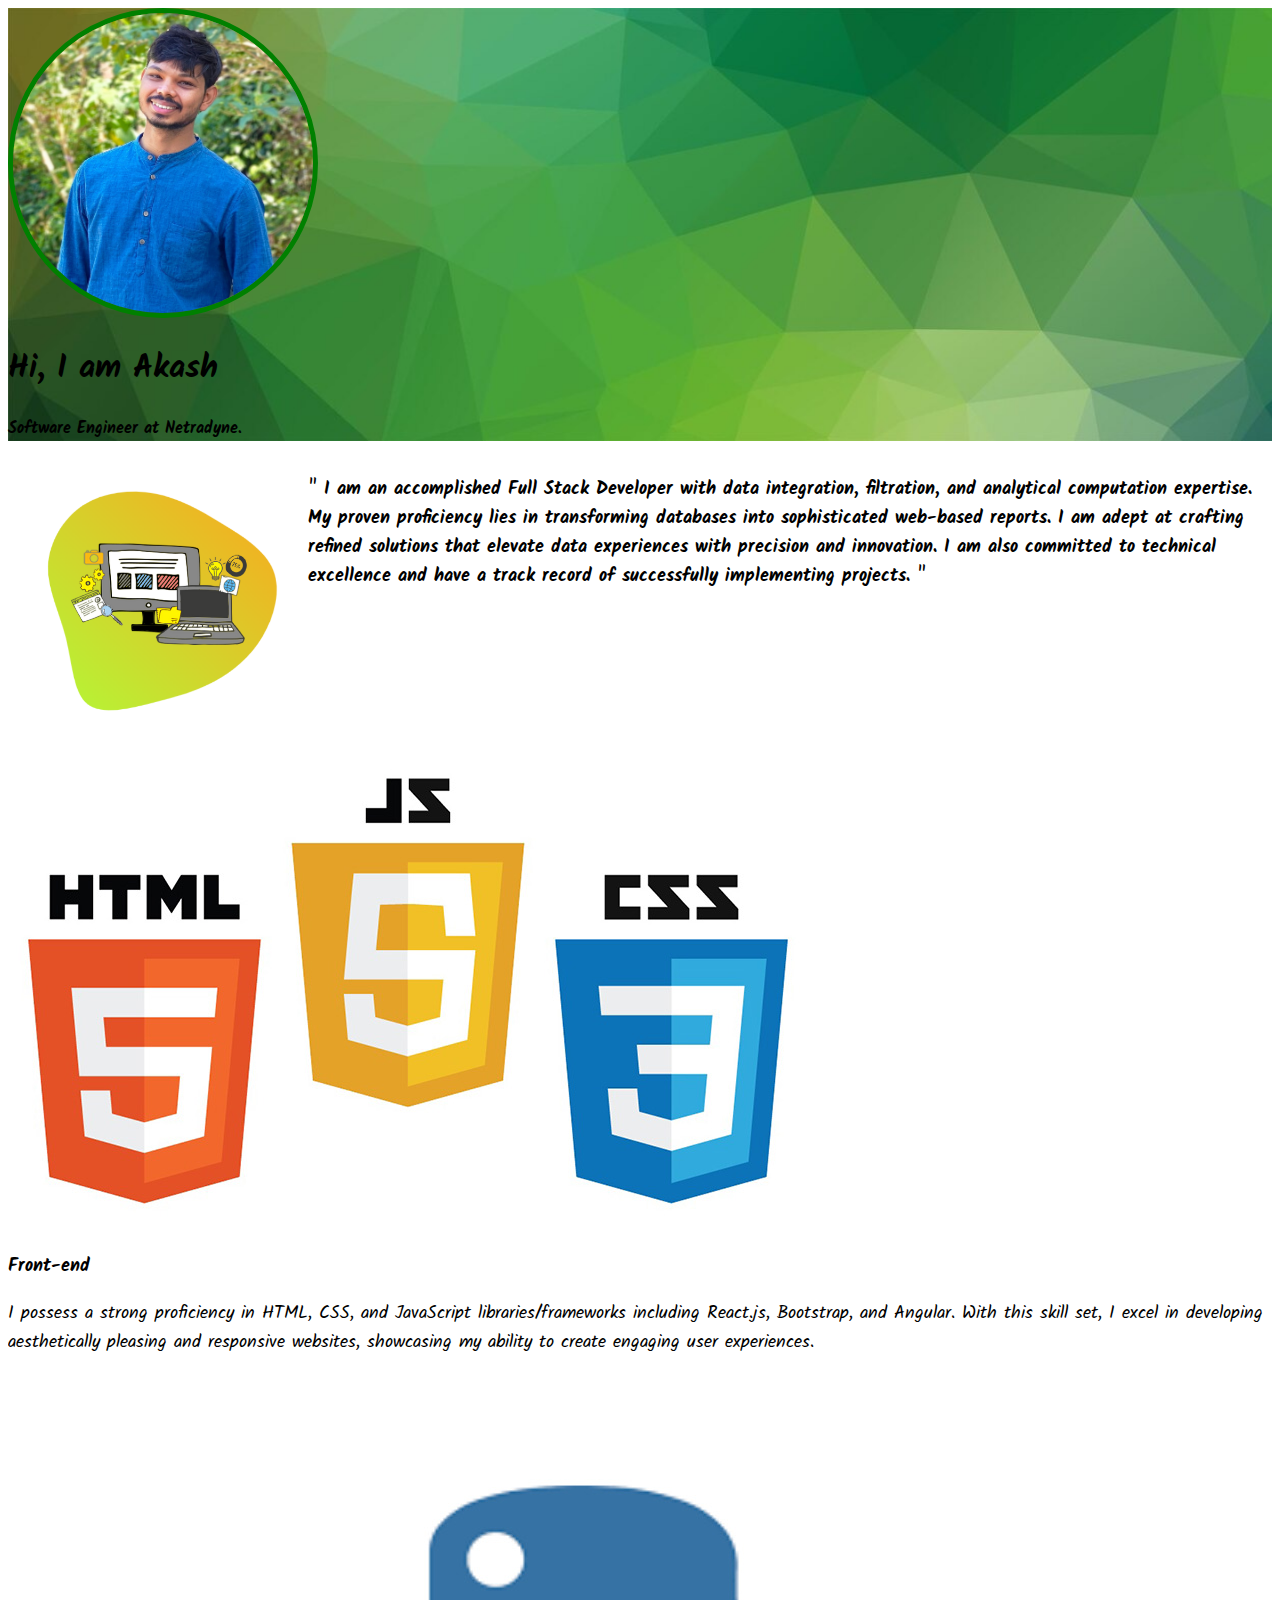
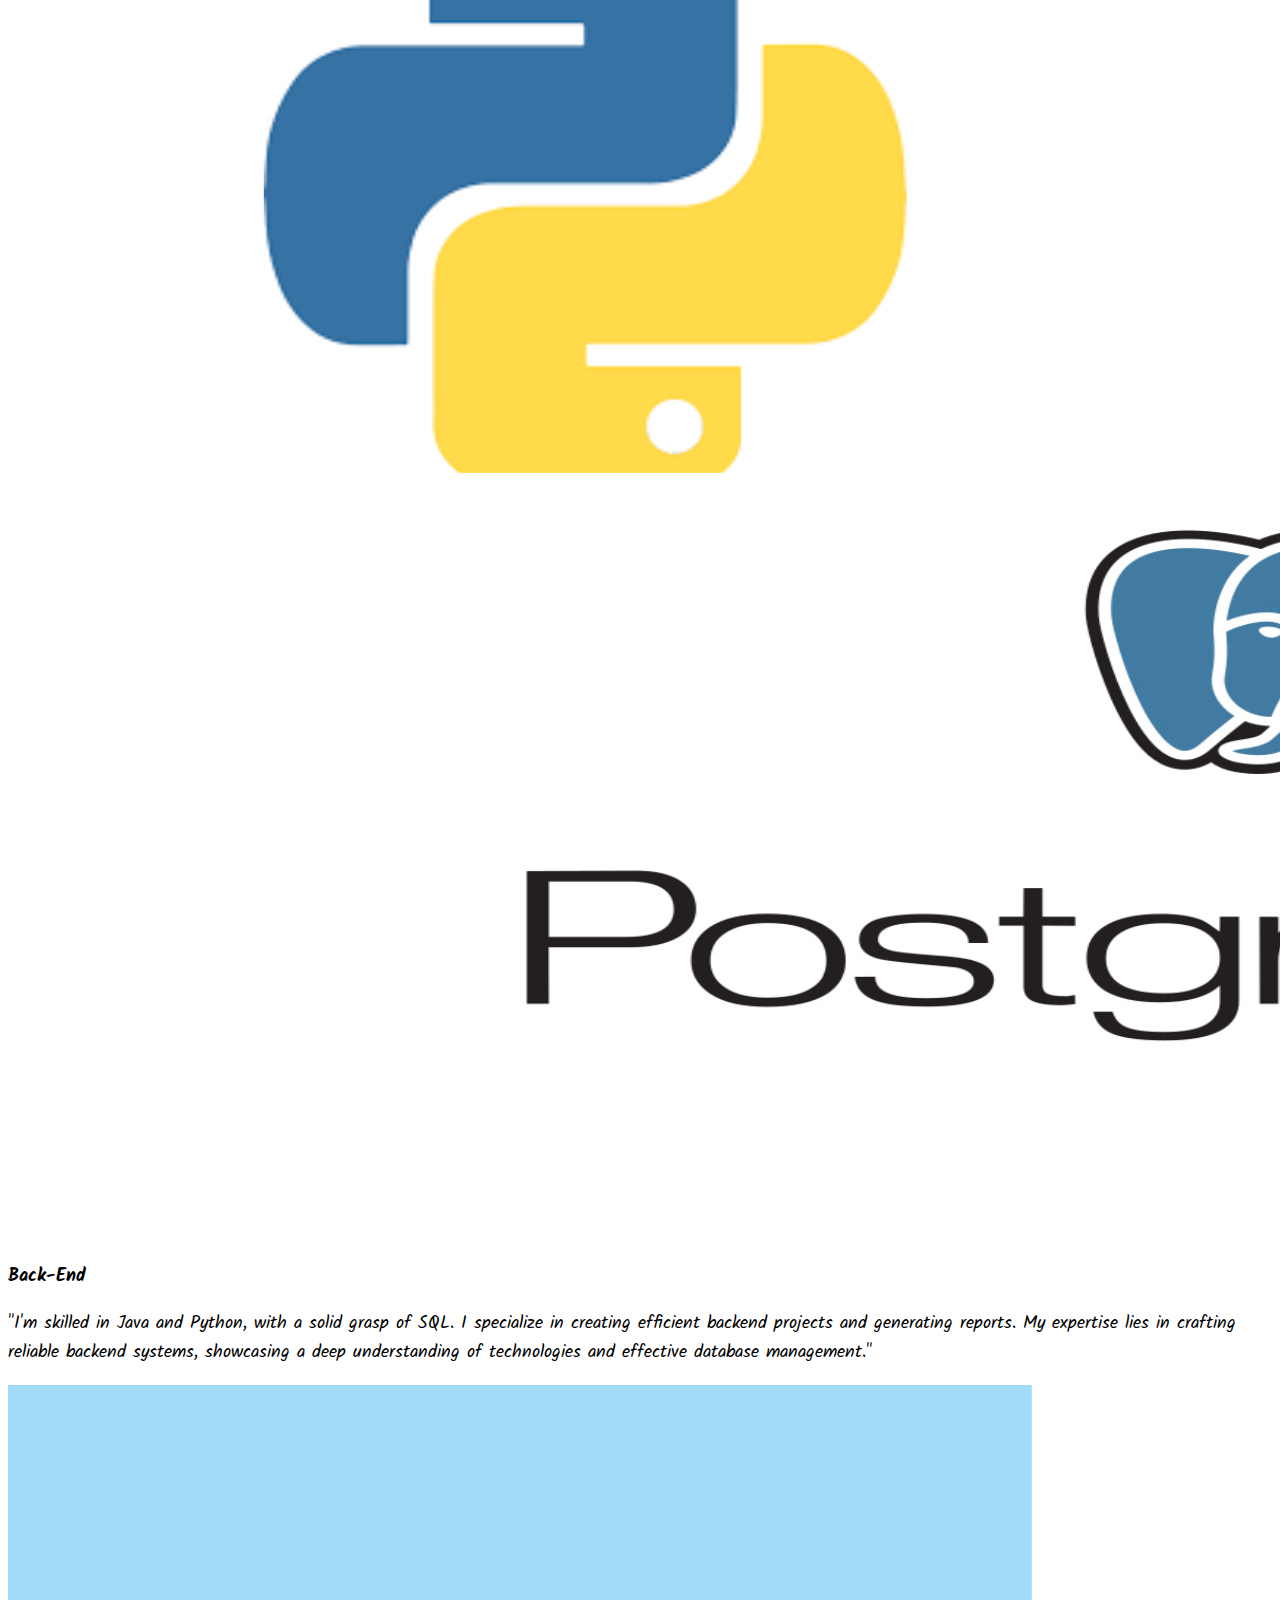
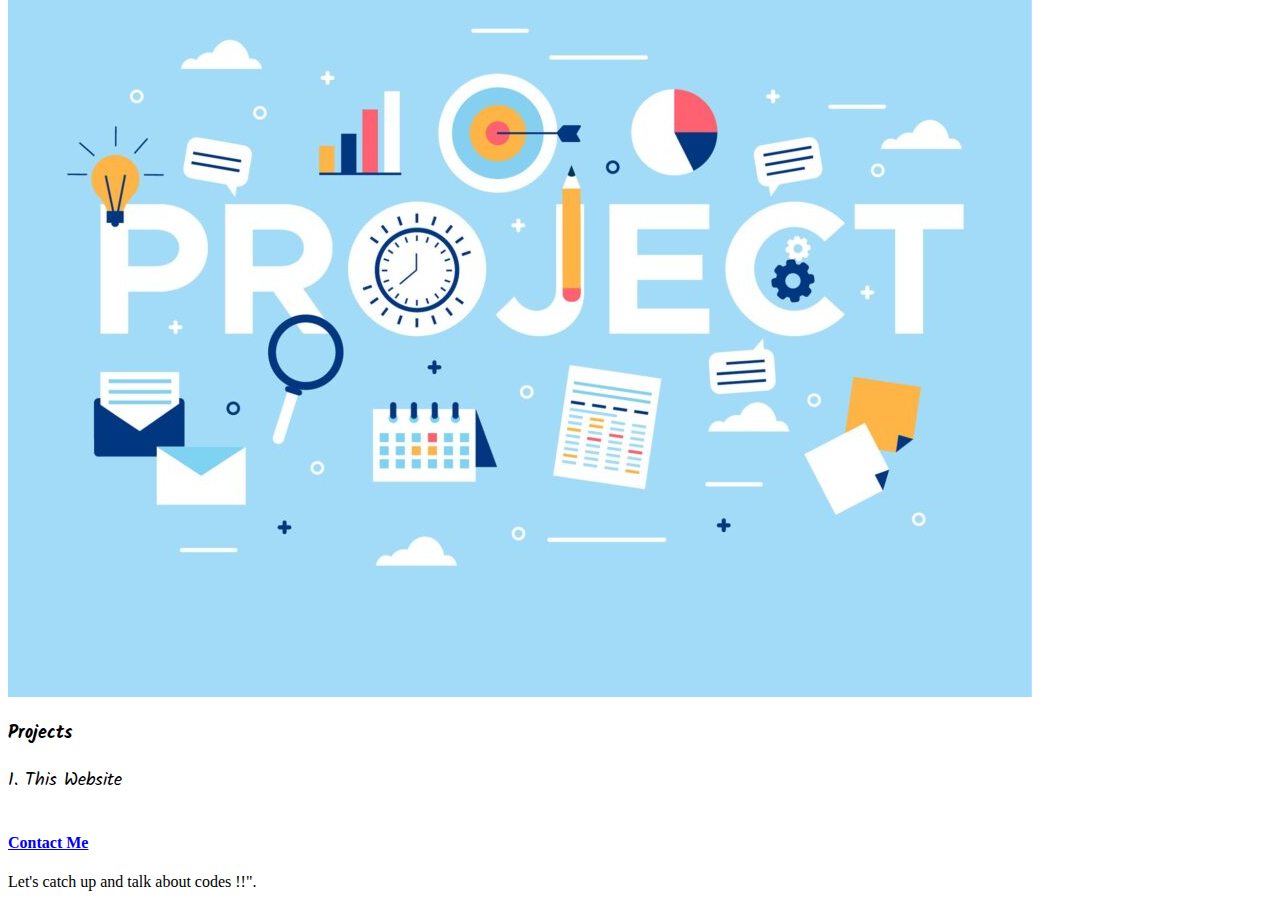
<file: index.html>
<!DOCTYPE html>
<html lang="en">
<head>
    <meta charset="UTF-8">
    <meta name="viewport" content="width=device-width, initial-scale=1.0">
    <title>Resume_2</title>
    <link href="https://cdn.jsdelivr.net/npm/bootstrap@5.3.2/dist/css/bootstrap.min.css" rel="stylesheet" integrity="sha384-T3c6CoIi6uLrA9TneNEoa7RxnatzjcDSCmG1MXxSR1GAsXEV/Dwwykc2MPK8M2HN" crossorigin="anonymous">
    <link rel="preconnect" href="https://fonts.googleapis.com">
    <link rel="preconnect" href="https://fonts.gstatic.com" crossorigin>
    <link href="https://fonts.googleapis.com/css2?family=Kalam&family=Libre+Baskerville&family=Montserrat&family=Nunito+Sans:ital,opsz@1,6..12&family=Ubuntu&display=swap" rel="stylesheet">
    <link href=" ./styles.css" rel="stylesheet">
</head>
<body>
    <section class="Introduction  bg-img bg-cover" style="background-image: url('./images/hero-background-image.jpg'); min-height:100%; background-size: cover;">
    <div class="container col-xxl-8 px-4 py-5">
        <div class="row flex-lg-row-reverse align-items-center g-5 py-5">
          <div class="col-10 col-sm-8 col-lg-6">
            <img src="./images/profile_image.jpg" class="d-block mx-lg-auto img-fluid profile_image" alt="profile pic" width="300px" height="300px" loading="lazy" style="border-radius: 50%; border: 5px solid green;">
          </div>
          <div class="col-lg-6">
            <h1 class="display-5 fw-bold text-body-emphasis lh-1 mb-3" style="font-family: 'Kalam', cursive;">Hi, I am Akash</h1>
            <p class="lead discription">Software Engineer at Netradyne.</p>
            <div class="d-grid gap-2 d-md-flex justify-content-md-start">
            </div>
          </div>
        </div>
      </div>
    </section>
    <selection class="extended_intro">
      <div class="container col-xxl-8 px-4 py-5">
        <div class="row extended_discription">
          <div class="col-10 col-sm-8 col-lg-6">
            <img src=" ./images/computers.png" alt="computers" width="300px" height="300px">
          </div>
          <div class="col-lg-6">
            <p class="work_discription"><span style="font-weight: bolder;">" </span>I am an accomplished Full Stack Developer with data integration, filtration, and analytical computation expertise. My proven proficiency lies in transforming databases into sophisticated web-based reports. I am adept at crafting refined solutions that elevate data experiences with precision and innovation. I am also committed to technical excellence and have a track record of successfully implementing projects.<span style="font-weight: bolder;"> "</span></p>
          </div>
        </div>
    </selection>
    <selection class="skills">
      <div class="row row-cols-1 row-cols-sm-2 row-cols-md-3 g-3">
        <div class="col-12 col-md-6 col-lg-4">
          <div class="card shadow-sm">
            <img src="./images/Front-end-development-languages.jpg" class="img-fluid" alt="Front-end Image">
            <div class="card-body">    
              <p style="font-weight:bold">Front-end</p>
              <p class="card-text">I possess a strong proficiency in HTML, CSS, and JavaScript libraries/frameworks including React.js, Bootstrap, and Angular. With this skill set, I excel in developing aesthetically pleasing and responsive websites, showcasing my ability to create engaging user experiences.</p>
            </div>
          </div>
        </div>
        <div class="col-12 col-md-6 col-lg-4">
          <div class="card shadow-sm">
            <img src="./images/backend-language.jpg" class="img-fluid" alt="Front-end Image">
            <div class="card-body"> 
              <p style="font-weight:bold">Back-End</p>
              <p class="card-text">"I'm skilled in Java and Python, with a solid grasp of SQL. I specialize in creating efficient backend projects and generating reports. My expertise lies in crafting reliable backend systems, showcasing a deep understanding of technologies and effective database management."</p>
            </div>
          </div>
        </div>
        <div class="col-12 col-md-6 col-lg-4">
          <div class="card shadow-sm">
            <img src="./images/project_image.jpg" class="img-fluid" alt="Front-end Image">
            <div class="card-body">
              <p style="font-weight:bold">Projects</p>
              <p class="card-text">1. This Website </p>
            </div>
          </div>
        </div>
      </div> 
    </selection>
    <selection class=" contact">
      <div class="mt-5 pt-5 contact_me">
        <h4><a href="./contact.html">Contact Me</a></h4>
        <p>Let's catch up and talk about codes !!".</p>
        </div>
    </selection>
</body>
</html>
</file>
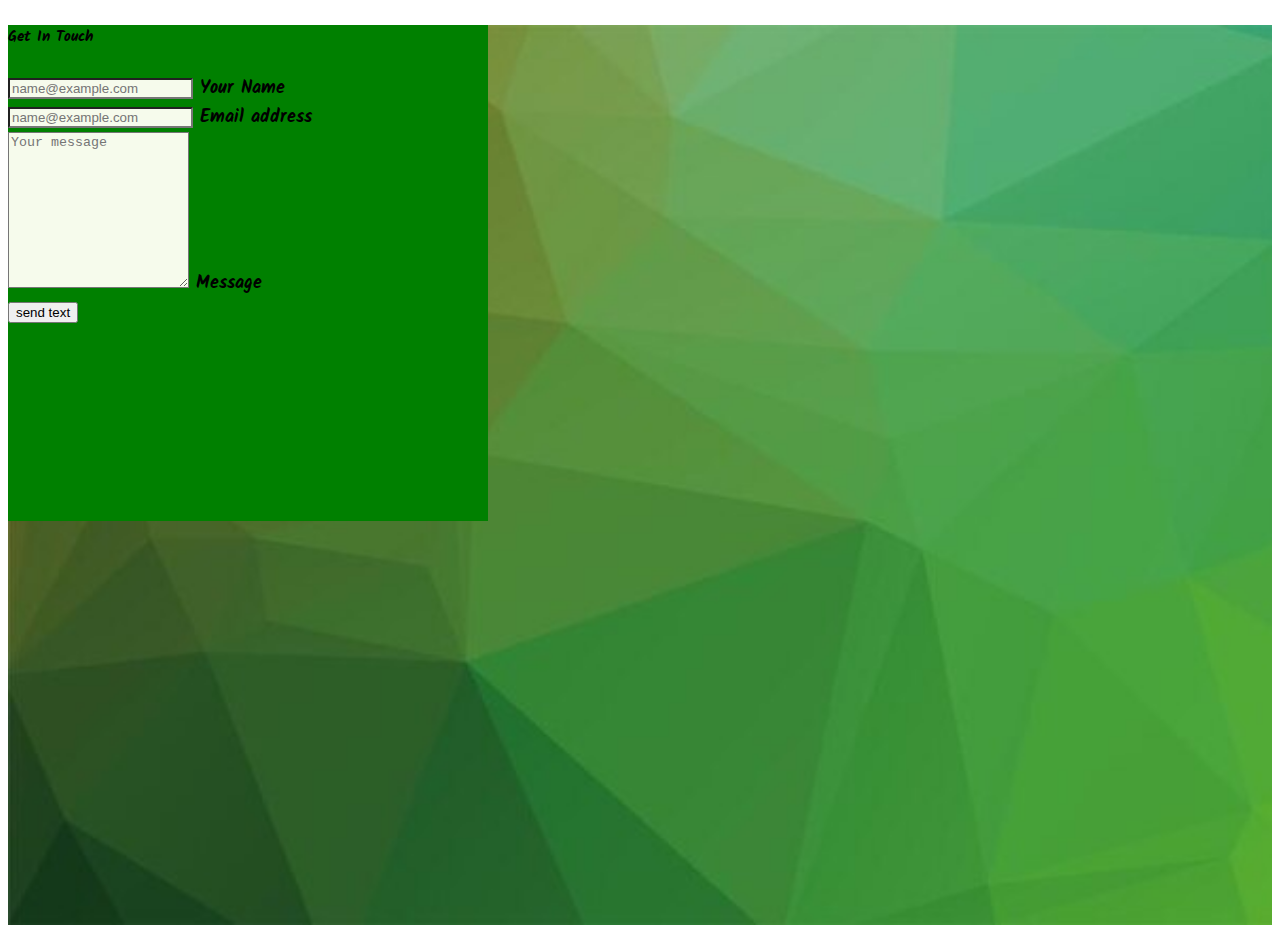
<file: contact.html>
<!DOCTYPE html>
<html lang="en">
<head>
    <meta charset="UTF-8">
    <meta name="viewport" content="width=device-width, initial-scale=1.0">
    <link href="https://cdn.jsdelivr.net/npm/bootstrap@5.3.2/dist/css/bootstrap.min.css" rel="stylesheet" integrity="sha384-T3c6CoIi6uLrA9TneNEoa7RxnatzjcDSCmG1MXxSR1GAsXEV/Dwwykc2MPK8M2HN" crossorigin="anonymous">
    <link rel="preconnect" href="https://fonts.googleapis.com">
    <link rel="preconnect" href="https://fonts.gstatic.com" crossorigin>
    <link href="https://fonts.googleapis.com/css2?family=Kalam&family=Libre+Baskerville&family=Montserrat&family=Nunito+Sans:ital,opsz@1,6..12&family=Ubuntu&display=swap" rel="stylesheet">
    <link href=" ./contact_style.css" rel="stylesheet">
    <title>Conatct</title>
</head>
<body>
    <div class="d-flex justify-content-center align-items-center" style="height: 100vh; background-image: url('./images/hero-background-image.jpg'); min-height:100%; background-size: cover;">
        <div class="card" style="width: 30rem; height: 31rem;">
            <div class="card-body">
            <h5 class="card-title">Get In Touch</h5>
            <div class="form-floating mb-3">
                <input type="email" class="form-control" id="floatingInput" placeholder="name@example.com">
                <label for="floatingInput">Your Name</label>
            </div>
            <div class="form-floating mb-3">
                <input type="email" class="form-control" id="floatingInput" placeholder="name@example.com">
                <label for="floatingInput">Email address</label>
            </div>
            <div class="form-floating mb-3">
                <textarea class="form-control message" id="floatingInput" placeholder="Your message"  rows="10" style="height: auto;"></textarea>
                <label for="floatingInput">Message</label>
              </div>              
              <input class="btn btn-info" type="button" value="send text">
            </div>
        </div>
    </div>


</div>
</body>
</html>
</file>
<file: styles.css>
.profile_image{
border-radius:"50%";
}
.discription{
 font-family: 'Kalam', cursive; 
 font-weight:bold ;
}
.extended_discription{
    display: flex
}
.work_discription{
    font-family: 'Kalam', cursive;
    font-size: large; 
    font-weight:bold    
}
.card-img-top {
    width: 100%;
    object-fit: cover;
    max-height: 225px; /* Adjust the maximum height as needed */
  }  
.card-body{
    font-family: 'Kalam', cursive;
    font-size: large;
    max-width: 100%;
    overflow: auto;
}
</file>
<file: contact_style.css>
.card{
    background-color: green;
    font-family: 'Kalam', cursive;
    font-size: large;
    font-weight:bold
}
.contact_me h4{
    font-weight:bold   
}
.name_email{
    width: 50%;
}
.form-control{
    background-color: rgb(246, 251, 236);
}
.message{
 height:1px;
}
</file>
